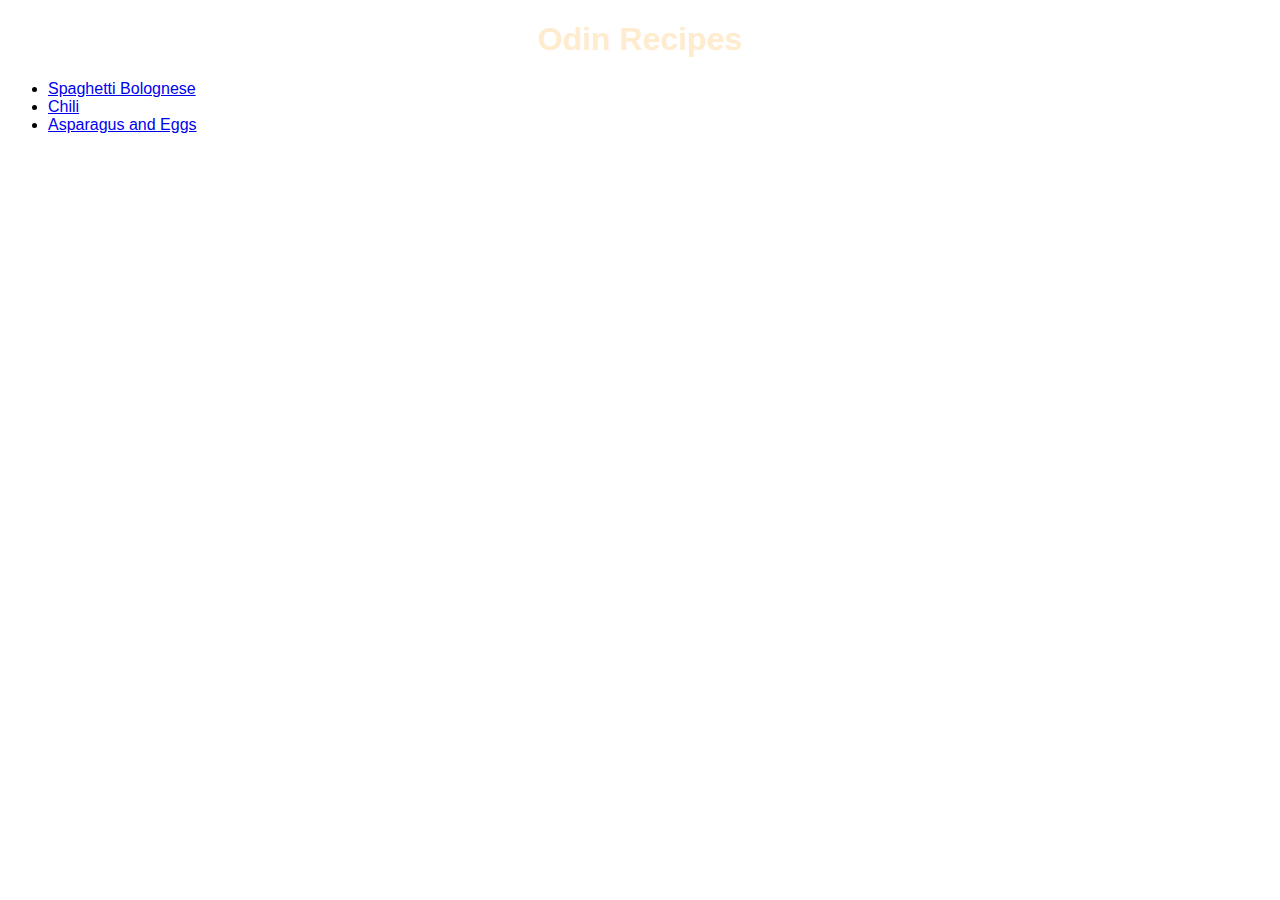
<file: index.html>
<!DOCTYPE html>
<html lang="en">

<head>
    <meta charset="UTF-8">
    <meta name="viewport" content="width=device-width, initial-scale=1.0">
    <link rel="stylesheet" href="styles.css">
    <title>Odin Recipes</title>
</head>

<body class="home-body">
    <h1>Odin Recipes</h1>
    <ul>
        <li><a href="recipes/spag-bol.html">Spaghetti Bolognese</a></li>
        <li><a href="recipes/chili.html">Chili</a></li>
        <li><a href="recipes/asparagus-and-eggs.html">Asparagus and Eggs</a></li>
    </ul>

</body>

</html>
</file>
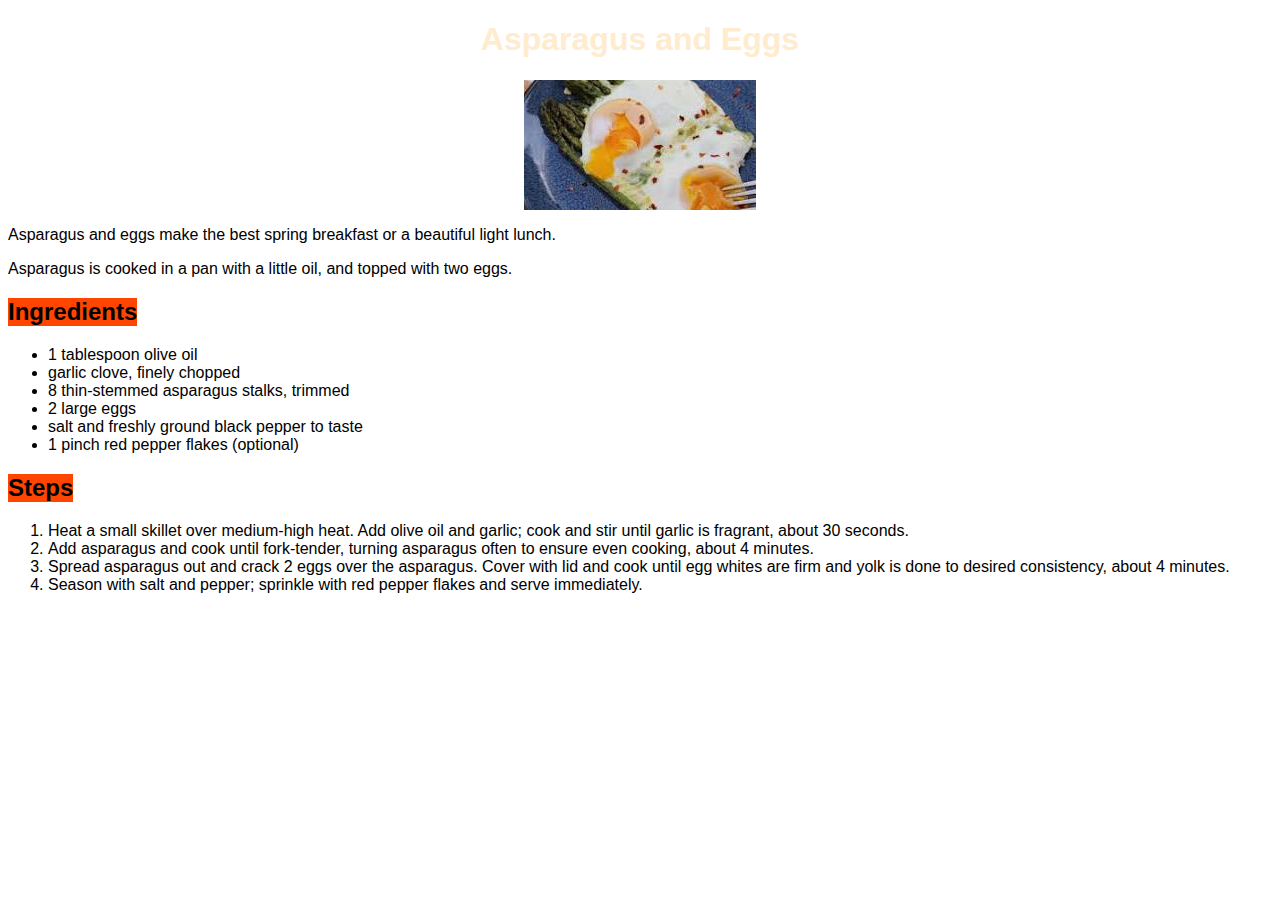
<file: recipes/asparagus-and-eggs.html>
<!DOCTYPE html>
<html lang="en">

<head>
    <meta charset="UTF-8">
    <meta name="viewport" content="width=device-width, initial-scale=1.0">
    <link rel="stylesheet" href="../styles.css">
    <title>Asparagus and Eggs</title>
</head>

<body>
    <h1>Asparagus and Eggs</h1>
    <img src="Asparagus-and-eggs.jpeg" alt="A plate of asparagus with peppered eggs on top">
    <p>Asparagus and eggs make the best spring breakfast or a beautiful light lunch.</p>
    <p>Asparagus is cooked in a pan with a little oil, and topped with two eggs.</p>
    <h2>Ingredients</h2>
    <ul>
        <li>1 tablespoon olive oil</li>
        <li>garlic clove, finely chopped</li>
        <li>8 thin-stemmed asparagus stalks, trimmed</li>
        <li>2 large eggs</li>
        <li>salt and freshly ground black pepper to taste</li>
        <li>1 pinch red pepper flakes (optional)</li>
    </ul>
    <h2>Steps</h2>
    <ol>
        <li>Heat a small skillet over medium-high heat. Add olive oil and garlic; cook and stir until garlic is
            fragrant, about 30 seconds.</li>
        <li>Add asparagus and cook until fork-tender, turning asparagus often to ensure even cooking, about 4 minutes.
        </li>
        <li>Spread asparagus out and crack 2 eggs over the asparagus. Cover with lid and cook until egg whites are firm
            and yolk is done to desired consistency, about 4 minutes.</li>
        <li>Season with salt and pepper; sprinkle with red pepper flakes and serve immediately.</li>
    </ol>
</body>

</html>
</file>
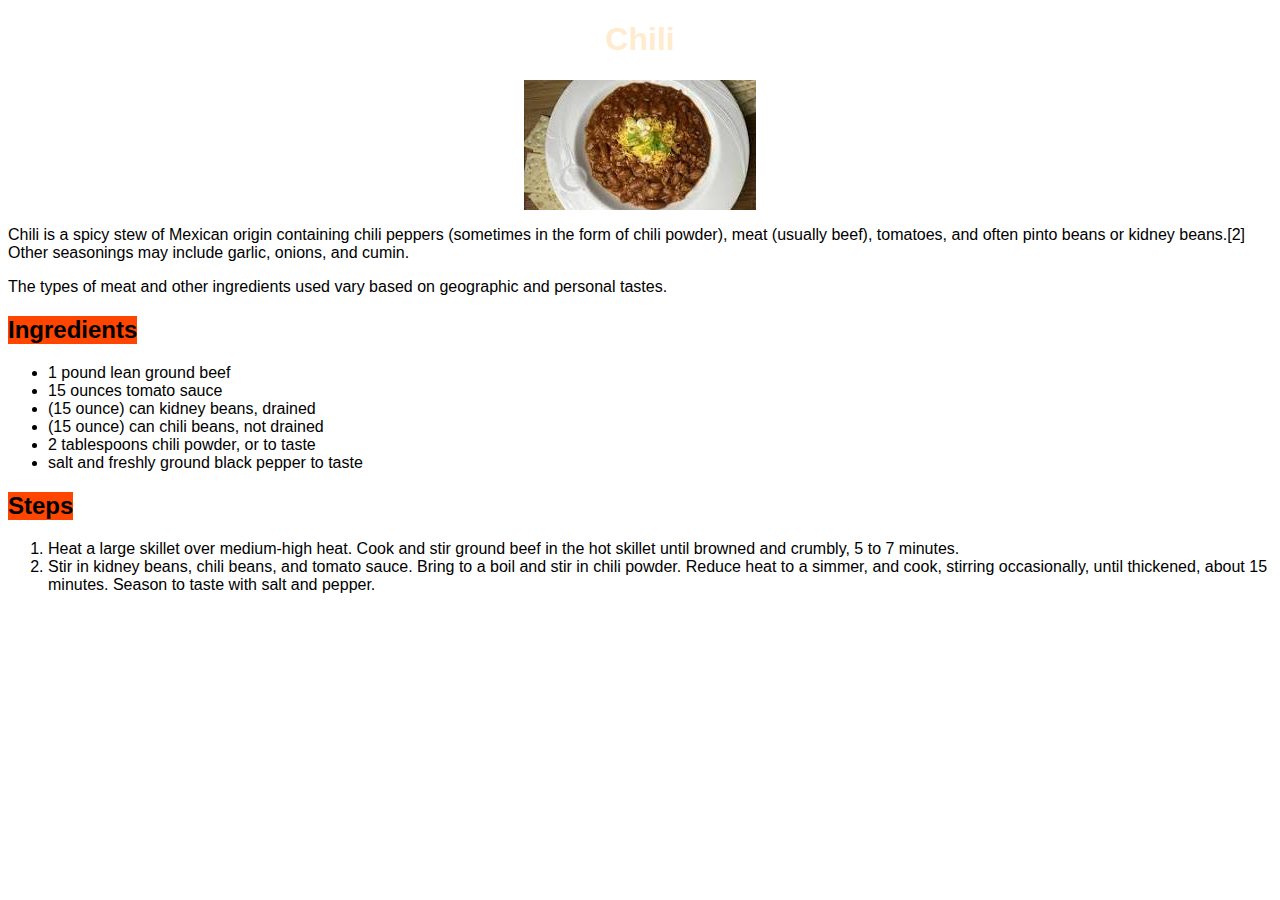
<file: recipes/chili.html>
<!DOCTYPE html>
<html lang="en">

<head>
    <meta charset="UTF-8">
    <meta name="viewport" content="width=device-width, initial-scale=1.0">
    <link rel="stylesheet" href="../styles.css">
    <title>Chile</title>
</head>

<body>
    <h1>Chili</h1>
    <img src="chili.jpeg" alt="A plate of chili">
    <p>Chili is a spicy stew of Mexican origin containing chili peppers (sometimes in the form of chili powder), meat
        (usually beef), tomatoes, and often pinto beans or kidney beans.[2] Other seasonings may include garlic, onions,
        and cumin.</p>
    <p>The types of meat and other ingredients used vary based on geographic and personal tastes.</p>
    <h2>Ingredients</h2>
    <ul>
        <li>1 pound lean ground beef</li>
        <li>15 ounces tomato sauce</li>
        <li>(15 ounce) can kidney beans, drained</li>
        <li>(15 ounce) can chili beans, not drained</li>
        <li>2 tablespoons chili powder, or to taste</li>
        <li>salt and freshly ground black pepper to taste</li>
    </ul>
    <h2>Steps</h2>
    <ol>
        <li>Heat a large skillet over medium-high heat. Cook and stir ground beef in the hot skillet until browned and
            crumbly, 5 to 7 minutes.</li>
        <li>Stir in kidney beans, chili beans, and tomato sauce. Bring to a boil and stir in chili powder. Reduce heat
            to a simmer, and cook, stirring occasionally, until thickened, about 15 minutes. Season to taste with salt
            and pepper.</li>
    </ol>
</body>

</html>
</file>
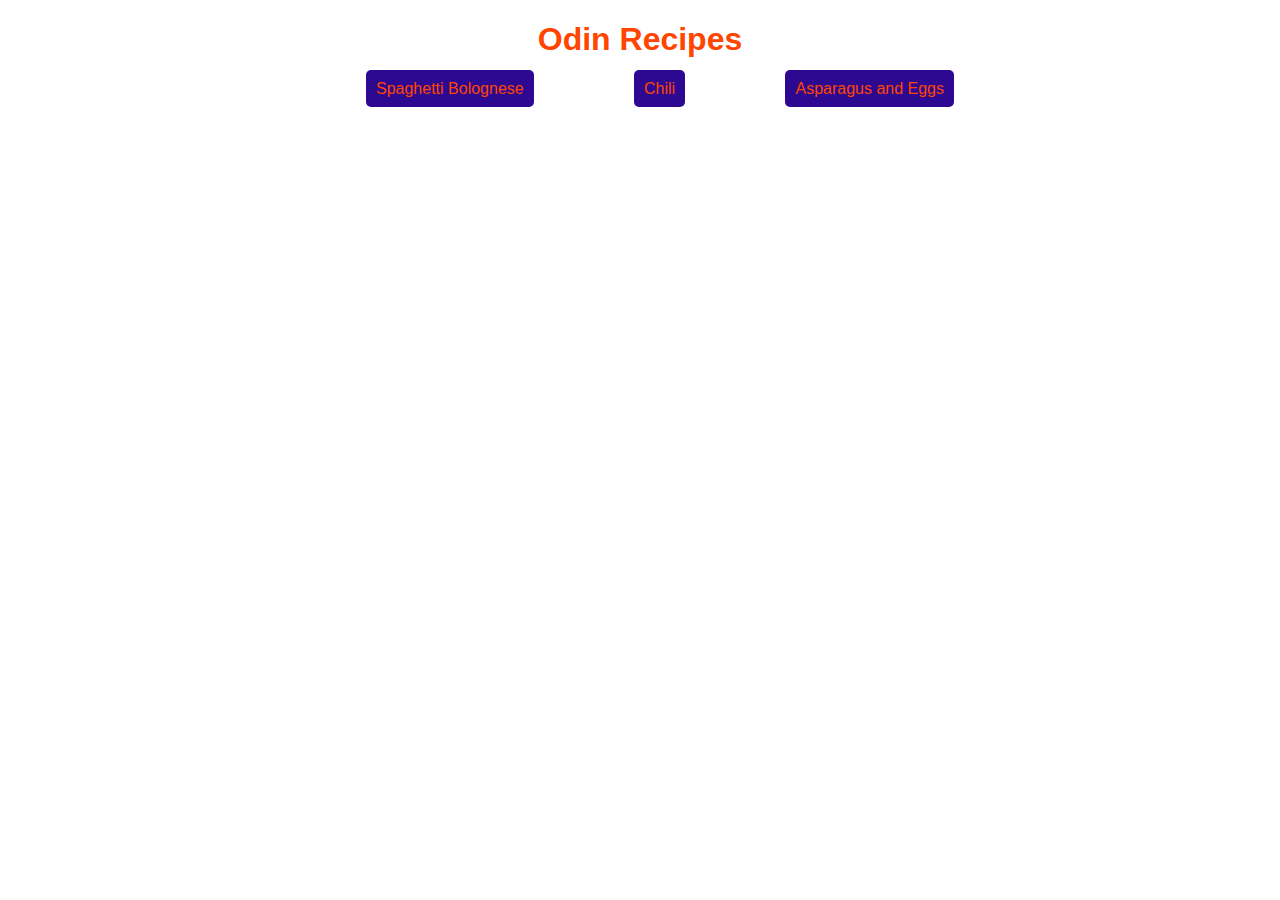
<file: recipes/Odin Recipes.html>
<!DOCTYPE html>
<!-- saved from url=(0051)file:///home/vboxuser/repos/odin-recipes/index.html -->
<html lang="en"><head><meta http-equiv="Content-Type" content="text/html; charset=UTF-8">
    
    <meta name="viewport" content="width=device-width, initial-scale=1.0">
    <link rel="stylesheet" href="./Odin Recipes_files/styles.css">
    <title>Odin Recipes</title>
</head>

<body class="home-body">
    <h1>Odin Recipes</h1>
    <ul>
        <li><a href="file:///home/vboxuser/repos/odin-recipes/recipes/spag-bol.html">Spaghetti Bolognese</a></li>
        <li><a href="file:///home/vboxuser/repos/odin-recipes/recipes/chili.html">Chili</a></li>
        <li><a href="file:///home/vboxuser/repos/odin-recipes/recipes/asparagus-and-eggs.html">Asparagus and Eggs</a></li>
    </ul>



</body></html>
</file>
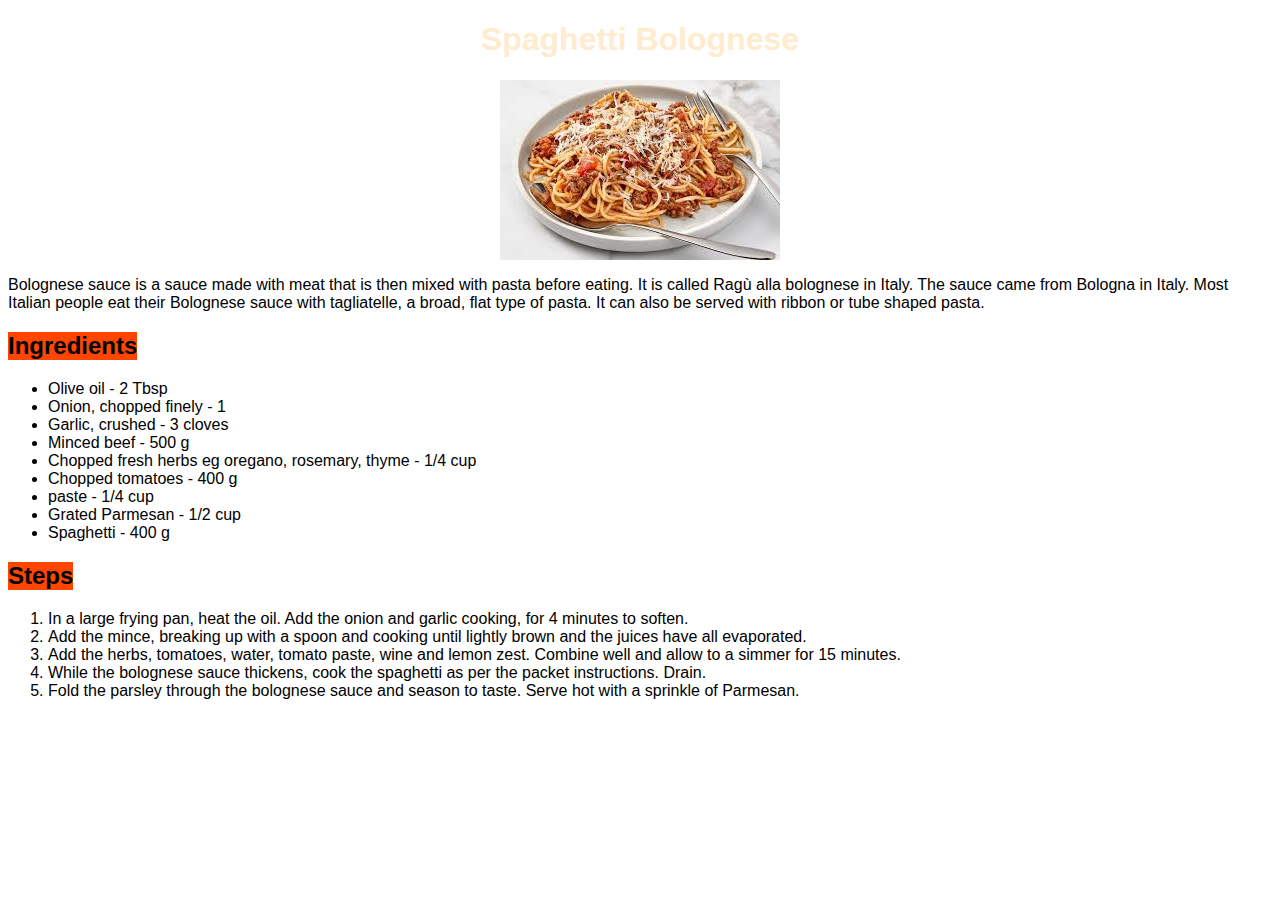
<file: recipes/spag-bol.html>
<!DOCTYPE html>
<html lang="en">

<head>
    <meta charset="UTF-8">
    <meta name="viewport" content="width=device-width, initial-scale=1.0">
    <link rel="stylesheet" href="../styles.css">
    <title>Spaghetti Bolognese</title>
</head>

<body>
    <h1>Spaghetti Bolognese</h1>
    <img src="spaghetti.jpeg" alt="A plate of spaghetti bolognese with cutlery">
    <p>Bolognese sauce is a sauce made with meat that is then mixed with pasta before eating. It is called Ragù alla
        bolognese in Italy. The sauce came from Bologna in Italy. Most Italian people eat their Bolognese sauce with
        tagliatelle, a broad, flat type of pasta. It can also be served with ribbon or tube shaped pasta.
    </p>
    <h2>Ingredients</h2>
    <ul>
        <li>Olive oil - 2 Tbsp</li>
        <li>Onion, chopped finely - 1</li>
        <li>Garlic, crushed - 3 cloves</li>
        <li>Minced beef - 500 g</li>
        <li>Chopped fresh herbs eg oregano, rosemary, thyme - 1/4 cup</li>
        <li>Chopped tomatoes - 400 g</li>
        <li>paste - 1/4 cup</li>
        <li>Grated Parmesan - 1/2 cup</li>
        <li>Spaghetti - 400 g</li>
    </ul>
    <h2>Steps</h2>
    <ol>
        <li>In a large frying pan, heat the oil. Add the onion and garlic cooking, for 4 minutes to soften.</li>
        <li>Add the mince, breaking up with a spoon and cooking until lightly brown and the juices have all evaporated.
        </li>
        <li>Add the herbs, tomatoes, water, tomato paste, wine and lemon zest. Combine well and allow to a simmer for 15
            minutes.</li>
        <li>While the bolognese sauce thickens, cook the spaghetti as per the packet instructions. Drain.</li>
        <li>Fold the parsley through the bolognese sauce and season to taste. Serve hot with a sprinkle of Parmesan.
        </li>
    </ol>

</body>

</html>
</file>
<file: styles.css>
* {
    font-family: Arial, Helvetica, sans-serif;
}

h1 {
    color: blanchedalmond;
    text-align: center;
}

img {
    margin: auto;
    display: block;
}

h2 {
    background-color: orangered;
    display: table;
}
</file>
<file: recipes/Odin Recipes_files/styles.css>
* {
    font-family: Arial, Helvetica, sans-serif;
    box-sizing: border-box;
}

.home-body{
    background-color: rgb(255, 255, 255);
}

h1 {
    color: orangered;
    text-align: center;
}

img {
    margin: auto;
    display: block;
}

h2 {
    background-color: orangered;
    display: table;
}

ul {
    width: 50%;
    margin: auto;
    display: flex;
    justify-content: space-between;
}

li {
    display: inline-block;
    padding: 0 2px;
}

li > a{
    color: orangered;
    background-color: rgb(45, 8, 145);
    padding: 10px;
    text-decoration: none;
    border-radius: 5px;
}

a:hover{
    color: rgb(45,8,145);
    background-color: orangered;
}
</file>
